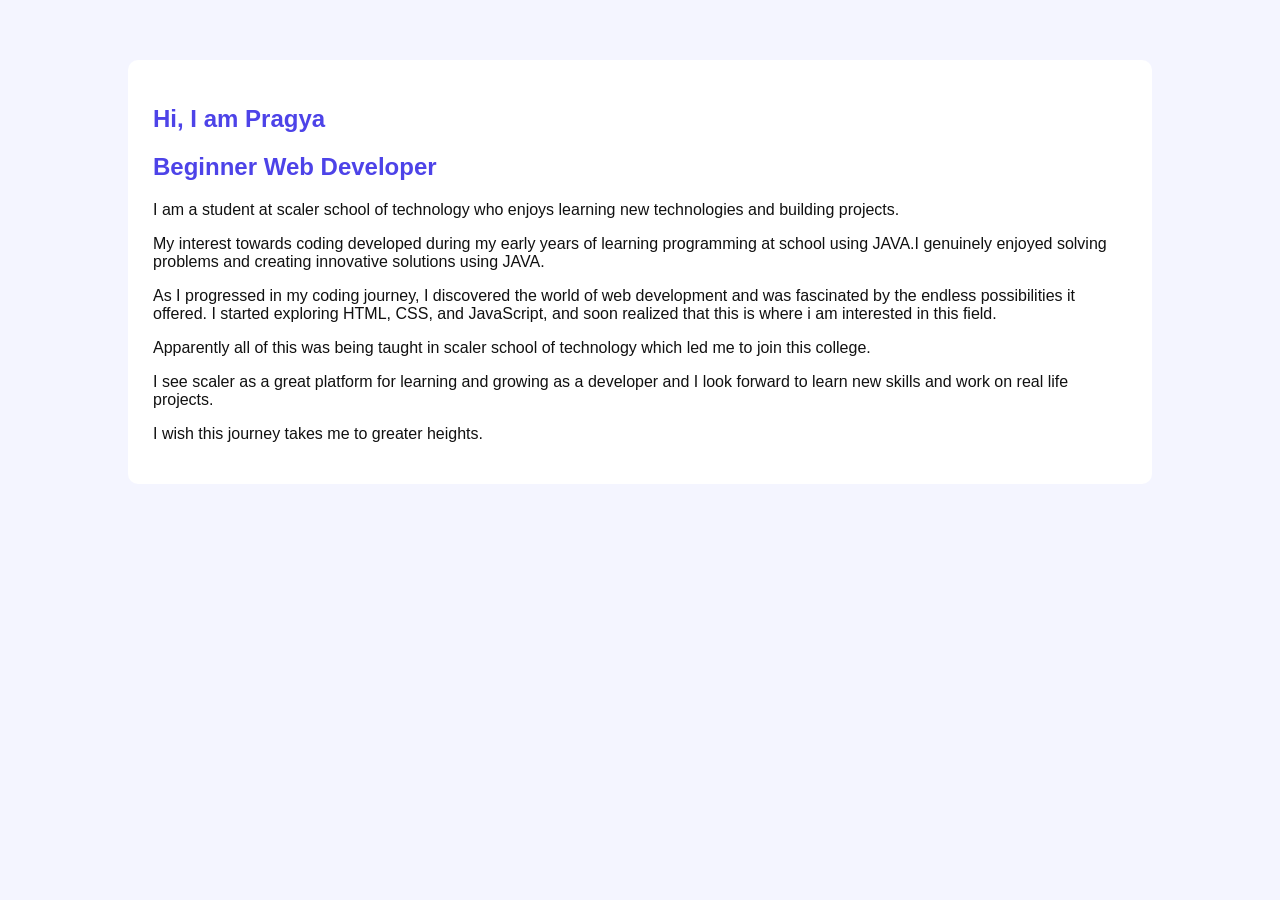
<file: about.html>
<!DOCTYPE html>
<html> 
    <head>
     <link rel="stylesheet" href="style.css">
        <meta charset="UTF-8">
        <meta http-equiv="X-UA-Compatible" content="IE=edge">
        <meta name="viewport" content="width=device-width, initial-scale=1.0">
        <title>MY PORTFOLIO</title>
    </head>
    <body>
       <section id="About" class="about">
            <div class="About">
                <h1>Hi, I am <span>Pragya</span></h1>
                <h2>Beginner Web Developer</h2>
                <p>I am a student at scaler school of technology who enjoys learning new technologies and building
                    projects.</p>
                <p>My interest towards coding developed during my early years of learning programming at school using
                    JAVA.I genuinely enjoyed solving problems and creating innovative solutions using JAVA.</p>
                <p>As I progressed in my coding journey, I discovered the world of web development and was fascinated by
                    the endless possibilities it offered. I started exploring HTML, CSS, and JavaScript, and soon
                    realized that this is where i am interested in this field.</p>
                <p>Apparently all of this was being taught in scaler school of technology which led me to join this
                    college.</p>
                <p>I see scaler as a great platform for learning and growing as a developer and I look forward to learn
                    new skills and work on real life projects.</p>
                <p>I wish this journey takes me to greater heights.</p>
            </div>
        </section>

    </body>
</html>
</file>
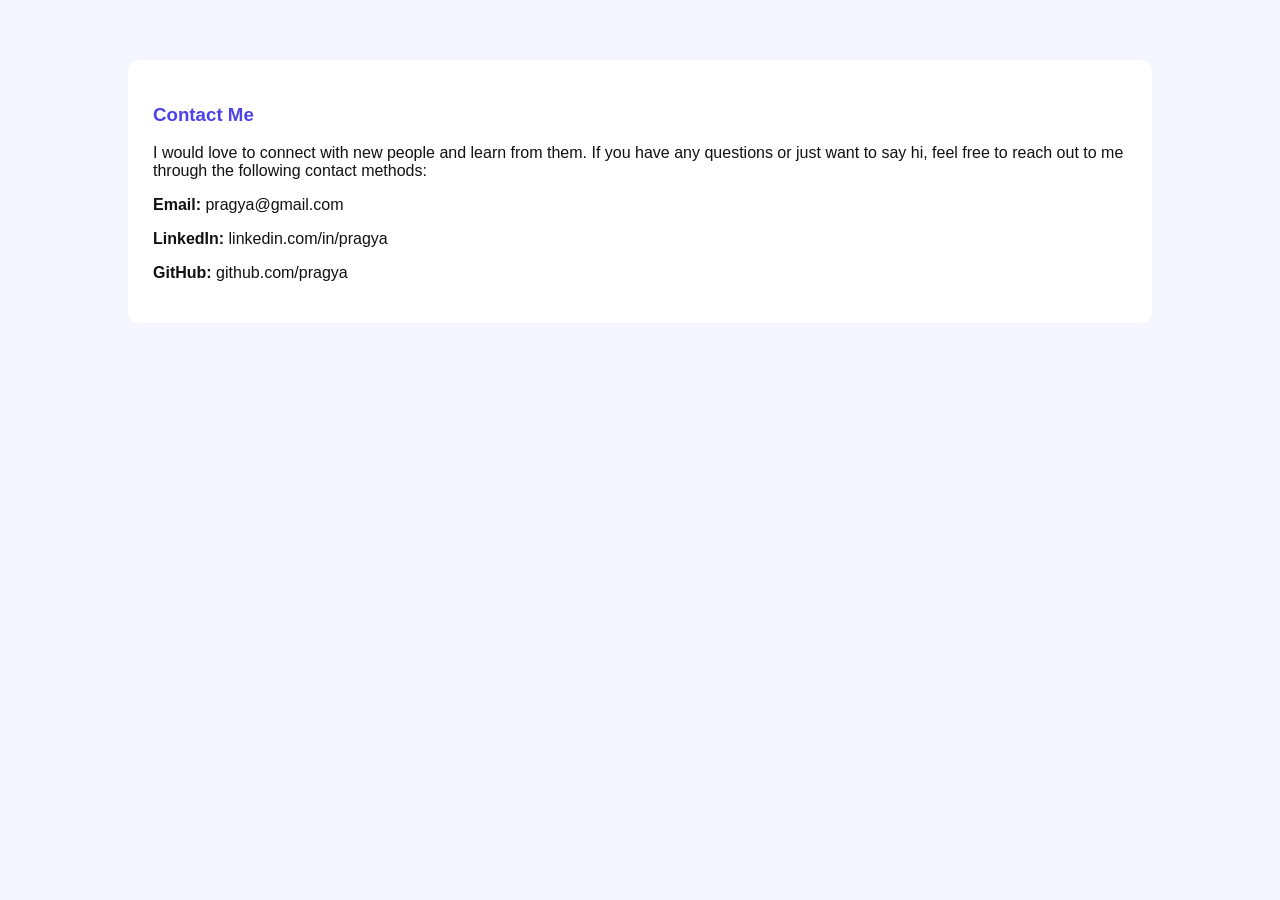
<file: contacts.html>
<!DOCTYPE html>
<html lang="en">
    <head>
        <link rel="stylesheet" href="style.css">
        <meta charset="UTF-8">
        <meta http-equiv="X-UA-Compatible" content="IE=edge">
        <meta name="viewport" content="width=device-width, initial-scale=1.0">
        <title>MY PORTFOLIO</title>
    </head>
    <body>
           <section id="Contacts">
            <div class="Contacts">
                <h3>Contact <span>Me</span></h3>
                <p>I would love to connect with new people and learn from them. If you have any questions or just want to say hi, feel free to reach out to me through the following contact methods:</p>
                <p><strong>Email:</strong> pragya@gmail.com</p>
                <p><strong>LinkedIn:</strong> linkedin.com/in/pragya</p>
                <p><strong>GitHub:</strong> github.com/pragya</p>
            </div>
        </section>
    </body>
</html>
</file>
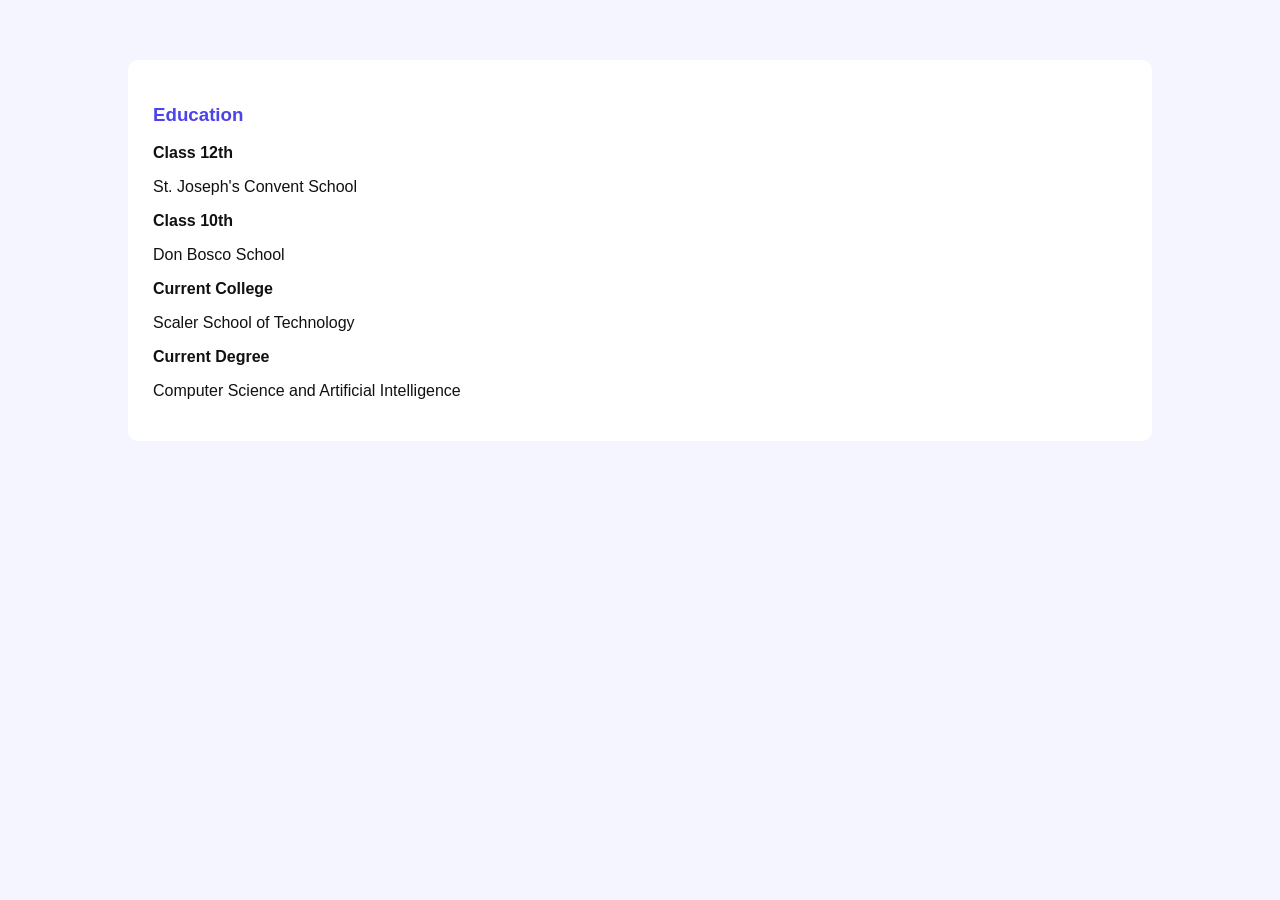
<file: education.html>
<!DOCTYPE html>
<html lang="en">
        
    <head>
        <link rel="stylesheet" href="style.css">
        <meta charset="UTF-8">
        <meta http-equiv="X-UA-Compatible" content="IE=edge">
        <meta name="viewport" content="width=device-width, initial-scale=1.0">
        <title>MY PORTFOLIO</title>
    </head>
    <body>
        <section id="Education">
            <div class="Education">
                <h3>Education</h3>
                <p><strong>Class 12th</strong></p>
                <p>St. Joseph's Convent School</p>
                <p><strong>Class 10th</strong></p>
                <p>Don Bosco School</p>
                <p><strong>Current College</strong></p> 
                <p>Scaler School of Technology</p>
                <p><strong>Current Degree</strong></p>
                <p>Computer Science and Artificial Intelligence</p>
            </div>
        </section>
    </body>
</html>
</file>
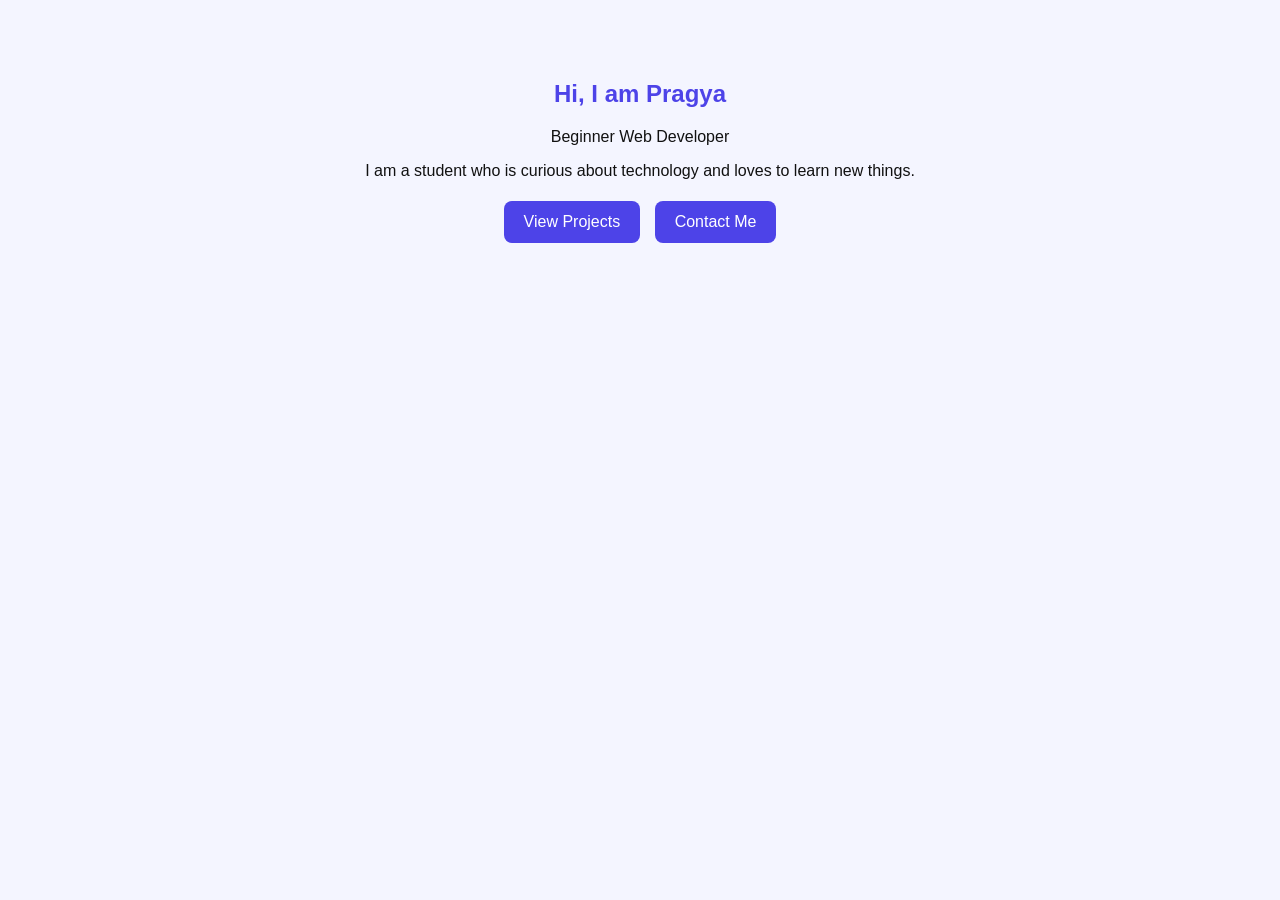
<file: home.html>
<!DOCTYPE html>
<html lang="en">    
    <head>
        <link rel="stylesheet" href="style.css">
        <meta charset="UTF-8">
        <meta name="viewport" content="width=device-width, initial-scale=1.0">
        <title>Document</title>
    </head>
    <body>
        <section id="Home" class="Home">
            <div class="Home">
                <h1>Hi, I am <span>Pragya</span></h1>
                <p>Beginner Web Developer</p>
                <p>I am a student who is curious about technology and loves to learn new things.</p>
                <a href="projects.html" class="btn">View Projects</a>
                <a href="contacts.html" class="btn">Contact Me</a>
            </div>
        </section>
        
    </body>
</html>
</file>
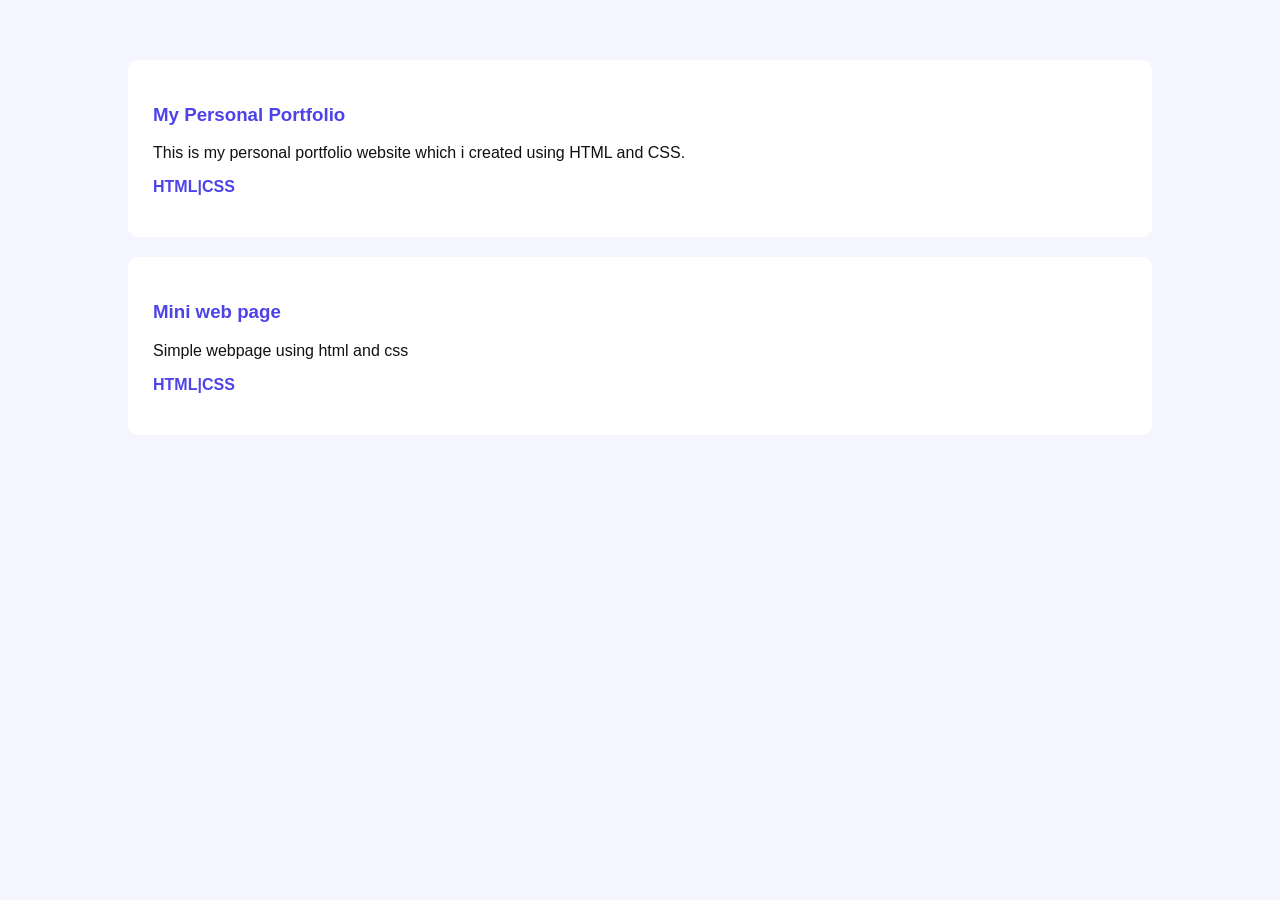
<file: projects.html>
<!DOCTYPE html>
<html lang="en">    
    <head>
        <link rel="stylesheet" href="style.css">
        <meta charset="UTF-8">
        <meta name="viewport" content="width=device-width, initial-scale=1.0">
        <title>Document</title>
    </head>
    <body>
        <section id="Projects" class="projects">
            <div class="Projects">
                <h3>My <span>Personal Portfolio</span></h3>
                <p>This is my personal portfolio website which i created using HTML and CSS. </p>
                 <p class="technology">HTML|CSS</p>
                 </div>
                 <div class="Project-card">
                    <h3>Mini web page</h3>
                    <p>Simple webpage using html and css</p>
                    <p class="technology">HTML|CSS</p>
                 </div>
                 </section>
    
    </body>
</html>
</file>
<file: style.css>
body {
    font-family: Arial, sans-serif;
    background-color: #f4f5ff;
    margin: 0;
    color: #111111;
}

header {
    background-color: #101827;
    padding: 8px 22px;
    height: 52px;
}

nav {
    text-align: right;
}

.nav-links {
    text-align: right;
}

.logo {
    color: white;
    float: left;
    margin: 0;
    font-size: 30px;
}

.nav-links button {
    background-color: #354052;
    border: none;
    border-radius: 10px;
    margin-left: 14px;
    padding: 10px 20px;
}

.nav-links button a {
    color: white;
    text-decoration: none;
    font-size: 14px;
}

.nav-links button:hover {
    background-color: #4b5568;
}

section {
    background-color: transparent;
    width: 80%;
    margin: 0 auto;
    padding: 60px 30px;
    border: none;
}

.intro-section {
    text-align: center;
    padding-top: 85px;
}

.intro {
    text-align: center;
    font-size: 25px;
    margin: 25px;
}

.intro-section .intro:first-child {
    color: #4d43e8;
    font-size: 46px;
    margin-bottom: 35px;
}

.intro-section img {
    width: 220px;
    height: 330px;
    border: 5px solid white;
    border-radius: 20px;
    margin: 0 auto 25px;
    box-shadow: 0 5px 20px #cccccc;
}

.button {
    background-color: #4d43e8;
    color: white;
    text-decoration: none;
    padding: 14px 28px;
    border-radius: 9px;
    font-weight: bold;
    font-size: 20px;
}

.button:hover {
    background-color: #3830b8;
}

h1, h2, h3 {
    color: #4d43e8;
}

span {
    color: #4d43e8;
}

p {
    font-size: 16px;
}

.Home {
    text-align: center;
}

.btn {
    background-color: #4d43e8;
    color: white;
    text-decoration: none;
    padding: 12px 20px;
    margin: 5px;
    display: inline-block;
    border-radius: 8px;
}

.btn:hover {
    background-color: #3830b8;
}

.About, .Education, .Contacts {
    background-color: white;
    padding: 25px;
    border-radius: 10px;
}

.Projects {
    background-color: white;
    padding: 25px;
    margin-bottom: 20px;
    border-radius: 10px;
}

.Project-card {
    background-color: white;
    padding: 25px;
    border-radius: 10px;
}

.technology {
    color: #4d43e8;
    font-weight: bold;
}

footer {
    background-color: #101827;
    color: white;
    text-align: center;
    padding: 15px;
    margin-top: 30px;
}

footer p {
    color: white;
}

@media (max-width: 700px) {
    .logo {
        float: none;
        display: block;
        text-align: center;
    }

    nav, .nav-links {
        text-align: center;
    }

    .nav-links button {
        margin: 5px;
        padding: 8px 12px;
    }

    section {
        width: 85%;
        padding: 30px 15px;
    }

    .intro-section .intro:first-child {
        font-size: 32px;
    }
}
</file>
